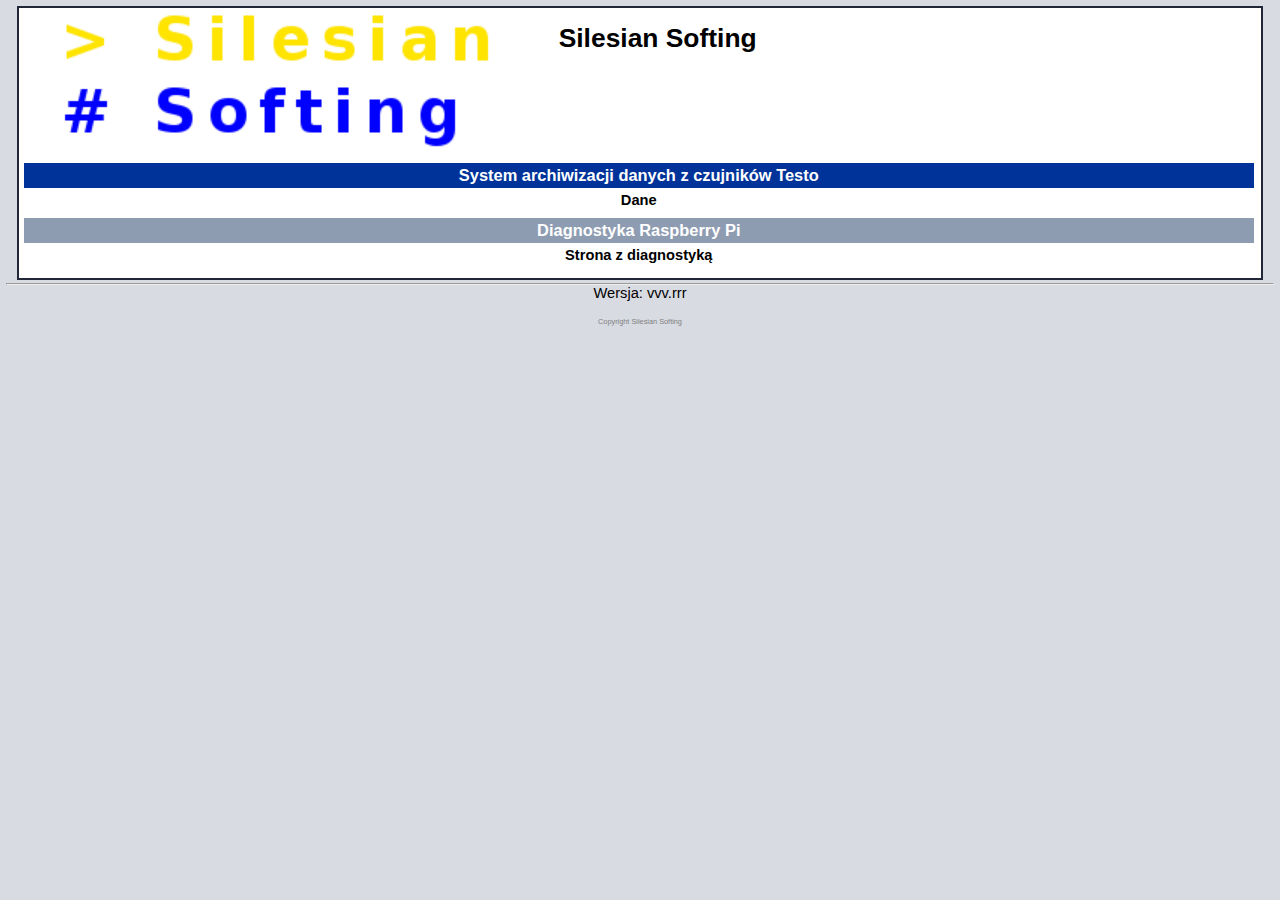
<file: software/concentrator-rasp/html/index.html>
<!DOCTYPE html PUBLIC "-//W3C//DTD XHTML 1.0 Transitional//EN" "http://www.w3.org/TR/xhtml1/DTD/xhtml1-transitional.dtd">
<html xmlns="http://www.w3.org/1999/xhtml">
	<head>
		<meta http-equiv="Content-Type" content="text/html; charset=UTF-8" />
		<title>Silesian Softing Testo App</title>
		<link rel="stylesheet" type="text/css" href="styles/style.css" />
	</head>

	<body>
		<div class="main_page">
			<div class="page_header floating_element">
				<img src="images/logo.png" style="height:150px;" alt="Logo" class="floating_element"/>
				<span class="floating_element">
					Silesian Softing
				</span>
			</div>
			<div class="content_section floating_element">
				<div class="section_header section_header_eh">System archiwizacji danych z czujników Testo</div>
				<div class="content_section_text">
					<a href="testo\index.html"><p>Dane</p></a>
				</div>
		
				<div class="section_header">Diagnostyka Raspberry Pi</div>
				<div class="content_section_text">
					<a href="rasp\index.html"><p>Strona z diagnostyką</p></a>
				</div>
			</div>
		</div>
		<hr/>
		<p>Wersja: vvv.rrr</p><br/>
		<p class="footer">Copyright Silesian Softing</p>
	</body>
</html>
</file>
<file: software/concentrator-rasp/html/styles/style.css>
* {
	margin: 0px 0px 0px 0px;
	padding: 0px 0px 0px 0px;
}

body, html {
	padding: 3px 3px 3px 3px;
	background-color: #D8DBE2;
	font-family: Verdana, sans-serif;
	font-size: 11pt;
	text-align: center;
}

table, th, td {
    border: 1px solid grey;
}

div.main_page {
	position: relative;
	display: table;
	width: 98%;
	margin-bottom: 3px;
	margin-left: auto;
	margin-right: auto;
	padding: 0px 0px 0px 0px;
	border-width: 2px;
	border-color: #212738;
	border-style: solid;
	background-color: #FFFFFF;
	text-align: center;
}

div.page_header {
	height: 150px;
	width: 100%;
	background-color: #FFFFFF;
}

div.page_header span {
	margin: 15px 0px 0px 50px;
	font-size: 180%;
	font-weight: bold;
}

div.page_header img {
	margin: 3px 0px 0px 40px;
	border: 0px 0px 0px;
}

div.table_of_contents {
	clear: left;
	min-width: 200px;
	margin: 3px 3px 3px 3px;
	background-color: #FFFFFF;
	text-align: left;
}

div.table_of_contents_item {
	clear: left;
	width: 100%;
	margin: 4px 0px 0px 0px;
	background-color: #FFFFFF;
	color: #000000;
	text-align: left;
}

div.table_of_contents_item a {
	margin: 6px 0px 0px 6px;
}

div.content_section {
	margin: 5px 5px 5px 5px;
	background-color: #FFFFFF;
	text-align: center;
	width: 99%;
	min-width: 500px;
}

div.content_section_text {
	padding: 4px 8px 4px 8px;

	color: #000000;
	font-size: 100%;
}

div.content_section_text pre {
	margin: 8px 0px 8px 0px;
	padding: 8px 8px 8px 8px;

	border-width: 1px;
	border-style: dotted;
	border-color: #000000;

	background-color: #F5F6F7;

	font-style: italic;
}

div.content_section_text p {
	margin-bottom: 6px;
}

div.content_section_text ul, div.content_section_text li {
	padding: 4px 8px 4px 16px;
}

div.section_header {
	padding: 3px 6px 3px 6px;

	background-color: #8E9CB2;

	color: #FFFFFF;
	font-weight: bold;
	font-size: 112%;
	text-align: center;
}

div.section_header_red {
	background-color: #CD214F;
}

div.section_header_eh {
	background-color: #003399;
}

div.section_header_grey {
	background-color: #9F9386;
}

.floating_element {
	position: relative;
	float: left;
}

div.table_of_contents_item a,
div.content_section_text a {
	text-decoration: none;
	font-weight: bold;
}

div.table_of_contents_item a:link,
div.table_of_contents_item a:visited,
div.table_of_contents_item a:active {
	color: #000000;
}

div.table_of_contents_item a:hover {
	background-color: #000000;

	color: #FFFFFF;
}

div.content_section_text a:link,
div.content_section_text a:visited,
div.content_section_text a:active {
	background-color: #DCDFE6;

	color: #000000;
}

div.content_section_text a:hover {
	background-color: #000000;

	color: #DCDFE6;
}

div.validator {
}

p.footer {
        color: grey;
        font-size: 50%;
}

tab:before
{
   content: "\00a0\00a0\00a0\00a0";
}
</file>
